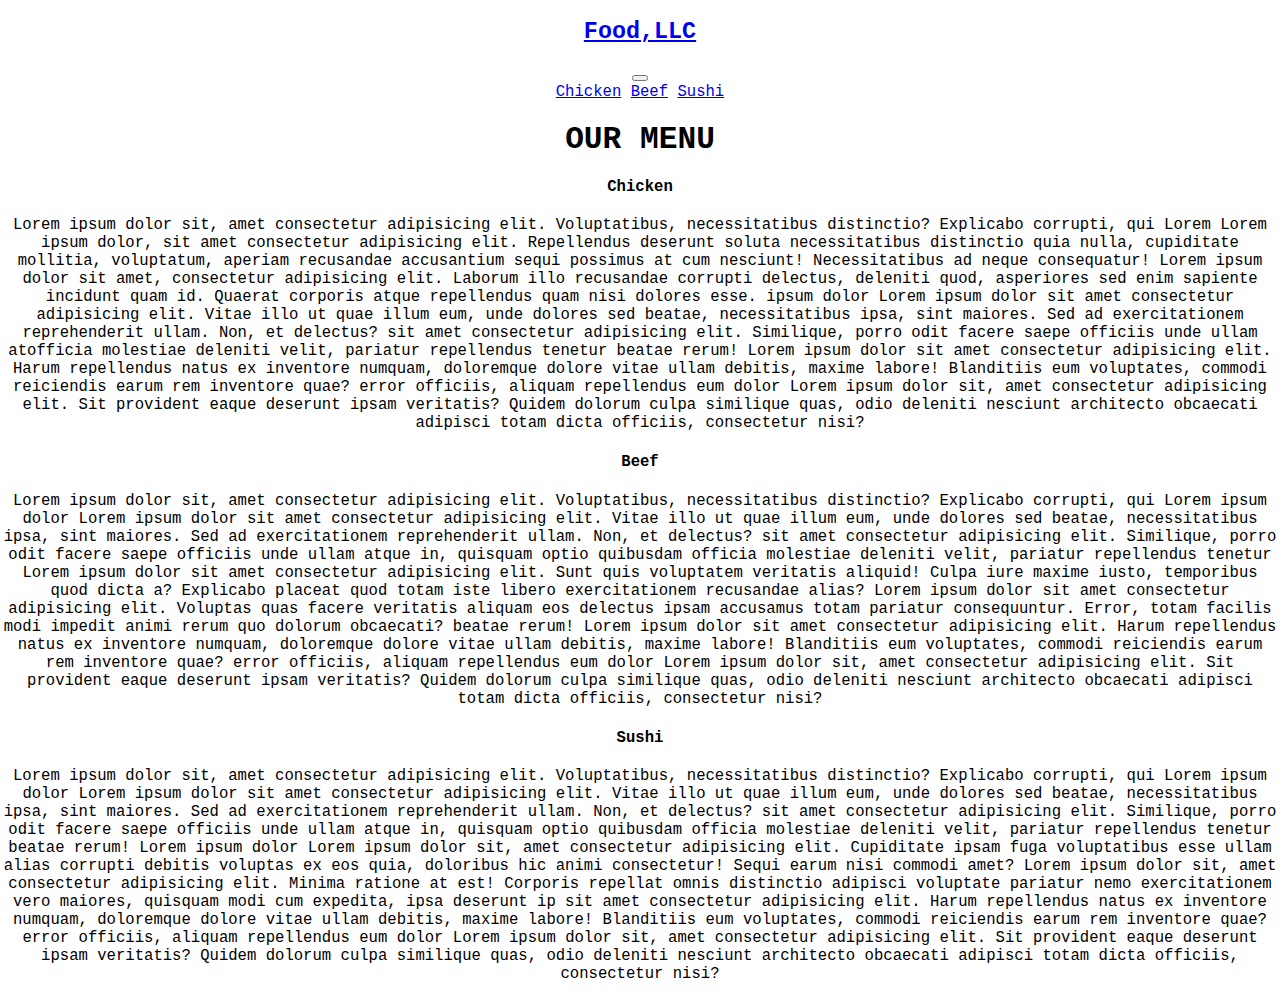
<file: index.html>
<!DOCTYPE html>
<html lang="en">
<head>
    <meta charset="UTF-8">
    <meta http-equiv="X-UA-Compatible" content="IE=edge">
    <meta name="viewport" content="width=device-width, initial-scale=1.0">
    <title>module3-solution</title>


    <link href="https://cdn.jsdelivr.net/npm/bootstrap@5.1.3/dist/css/bootstrap.min.css" rel="stylesheet" integrity="sha384-1BmE4kWBq78iYhFldvKuhfTAU6auU8tT94WrHftjDbrCEXSU1oBoqyl2QvZ6jIW3" crossorigin="anonymous">

    <link rel="stylesheet" href="style.css">
</head>
<body>
    <nav class="navbar navbar-expand-lg navbar-light bg-light">
        <div class="container-fluid">
          <a class="navbar-brand ms-5" href="#"><h2>Food,LLC</h2></a>
          <button class="navbar-toggler d-md-none" type="button" data-bs-toggle="collapse" data-bs-target="#navbarNavAltMarkup" aria-controls="navbarNavAltMarkup" aria-expanded="false" aria-label="Toggle navigation">
            <span class="navbar-toggler-icon"></span>
          </button>
            <div class="collapse navbar-collapse " id="navbarNavAltMarkup">
                    <div class="navbar-nav d-md-none  text-center">
                        <a class="nav-link " href="#">Chicken</a>
                        <a class="nav-link" href="#">Beef</a>
                        <a class="nav-link" href="#">Sushi</a>
                    </div>
            </div>
        </div>
    </nav>

      <!-- Home -->


        <div class="container">

          <h1 class="p-5 text-center">OUR MENU</h1>

            <div class="row g-3">
            <div class="col-lg-12 col-md-6">
                    <div class="p-3  bg-secondary">
                        <h4 class="box-head chicken text-center">Chicken</h4>
                        <p>Lorem ipsum dolor sit, amet consectetur adipisicing elit. Voluptatibus, necessitatibus
                            distinctio? Explicabo corrupti, qui  Lorem Lorem ipsum dolor, sit amet consectetur adipisicing elit. Repellendus deserunt soluta necessitatibus distinctio quia nulla, cupiditate mollitia, voluptatum, aperiam recusandae accusantium sequi possimus at cum nesciunt! Necessitatibus ad neque consequatur! Lorem ipsum dolor sit amet, consectetur adipisicing elit. Laborum illo recusandae corrupti delectus, deleniti quod, asperiores sed enim sapiente incidunt quam id. Quaerat corporis atque repellendus quam nisi dolores esse. ipsum dolor Lorem ipsum dolor sit amet consectetur adipisicing elit. Vitae illo ut quae illum eum, unde dolores sed beatae, necessitatibus ipsa, sint maiores. Sed ad exercitationem reprehenderit ullam. Non, et delectus? sit amet consectetur adipisicing elit. Similique, porro odit facere saepe officiis unde ullam atofficia molestiae deleniti velit, pariatur repellendus tenetur beatae rerum! Lorem ipsum dolor sit amet consectetur adipisicing elit. Harum repellendus natus ex inventore numquam, doloremque dolore vitae ullam debitis, maxime labore! Blanditiis eum voluptates, commodi reiciendis earum rem inventore quae? error officiis, aliquam repellendus eum dolor Lorem ipsum dolor sit, amet consectetur adipisicing elit. Sit provident eaque deserunt ipsam veritatis? Quidem dolorum culpa similique quas, odio deleniti nesciunt architecto obcaecati adipisci totam dicta officiis, consectetur nisi? </p>
                    </div>
            </div>

            <div class="col-lg-12 col-md-6">
                    <div class="p-3  bg-secondary">
                        <h4 class="box-head chicken text-center">Beef</h4>
                        <p>Lorem ipsum dolor sit, amet consectetur adipisicing elit. Voluptatibus, necessitatibus
                            distinctio? Explicabo corrupti, qui  Lorem ipsum dolor Lorem ipsum dolor sit amet consectetur adipisicing elit. Vitae illo ut quae illum eum, unde dolores sed beatae, necessitatibus ipsa, sint maiores. Sed ad exercitationem reprehenderit ullam. Non, et delectus? sit amet consectetur adipisicing elit. Similique, porro odit facere saepe officiis unde ullam atque in, quisquam optio quibusdam officia molestiae deleniti velit, pariatur repellendus tenetur Lorem ipsum dolor sit amet consectetur adipisicing elit. Sunt quis voluptatem veritatis aliquid! Culpa iure maxime iusto, temporibus quod dicta a? Explicabo placeat quod totam iste libero exercitationem recusandae alias? Lorem ipsum dolor sit amet consectetur adipisicing elit. Voluptas quas facere veritatis aliquam eos delectus ipsam accusamus totam pariatur consequuntur. Error, totam facilis modi impedit animi rerum quo dolorum obcaecati? beatae rerum! Lorem ipsum dolor sit amet consectetur adipisicing elit. Harum repellendus natus ex inventore numquam, doloremque dolore vitae ullam debitis, maxime labore! Blanditiis eum voluptates, commodi reiciendis earum rem inventore quae? error officiis, aliquam repellendus eum dolor Lorem ipsum dolor sit, amet consectetur adipisicing elit. Sit provident eaque deserunt ipsam veritatis? Quidem dolorum culpa similique quas, odio deleniti nesciunt architecto obcaecati adipisci totam dicta officiis, consectetur nisi? </p>
                     
                    </div>
            </div>

            <div class="col-lg-12 col-md-12">
                <div class="p-3  bg-secondary">
                    <h4 class="box-head chicken text-center">Sushi</h4>
                    <p>Lorem ipsum dolor sit, amet consectetur adipisicing elit. Voluptatibus, necessitatibus
                        distinctio? Explicabo corrupti, qui  Lorem ipsum dolor Lorem ipsum dolor sit amet consectetur adipisicing elit. Vitae illo ut quae illum eum, unde dolores sed beatae, necessitatibus ipsa, sint maiores. Sed ad exercitationem reprehenderit ullam. Non, et delectus? sit amet consectetur adipisicing elit. Similique, porro odit facere saepe officiis unde ullam atque in, quisquam optio quibusdam officia molestiae deleniti velit, pariatur repellendus tenetur beatae rerum! Lorem ipsum dolor Lorem ipsum dolor sit, amet consectetur adipisicing elit. Cupiditate ipsam fuga voluptatibus esse ullam alias corrupti debitis voluptas ex eos quia, doloribus hic animi consectetur! Sequi earum nisi commodi amet? Lorem ipsum dolor sit, amet consectetur adipisicing elit. Minima ratione at est! Corporis repellat omnis distinctio adipisci voluptate pariatur nemo exercitationem vero maiores, quisquam modi cum expedita, ipsa deserunt ip sit amet consectetur adipisicing elit. Harum repellendus natus ex inventore numquam, doloremque dolore vitae ullam debitis, maxime labore! Blanditiis eum voluptates, commodi reiciendis earum rem inventore quae? error officiis, aliquam repellendus eum dolor Lorem ipsum dolor sit, amet consectetur adipisicing elit. Sit provident eaque deserunt ipsam veritatis? Quidem dolorum culpa similique quas, odio deleniti nesciunt architecto obcaecati adipisci totam dicta officiis, consectetur nisi? </p>
                    </div>
            </div>

        </div>
      
  



    <!-- Bootstrap js -->
    <script src="https://cdn.jsdelivr.net/npm/bootstrap@5.1.3/dist/js/bootstrap.bundle.min.js" integrity="sha384-ka7Sk0Gln4gmtz2MlQnikT1wXgYsOg+OMhuP+IlRH9sENBO0LRn5q+8nbTov4+1p" crossorigin="anonymous"></script>
</body>
</html>
</file>
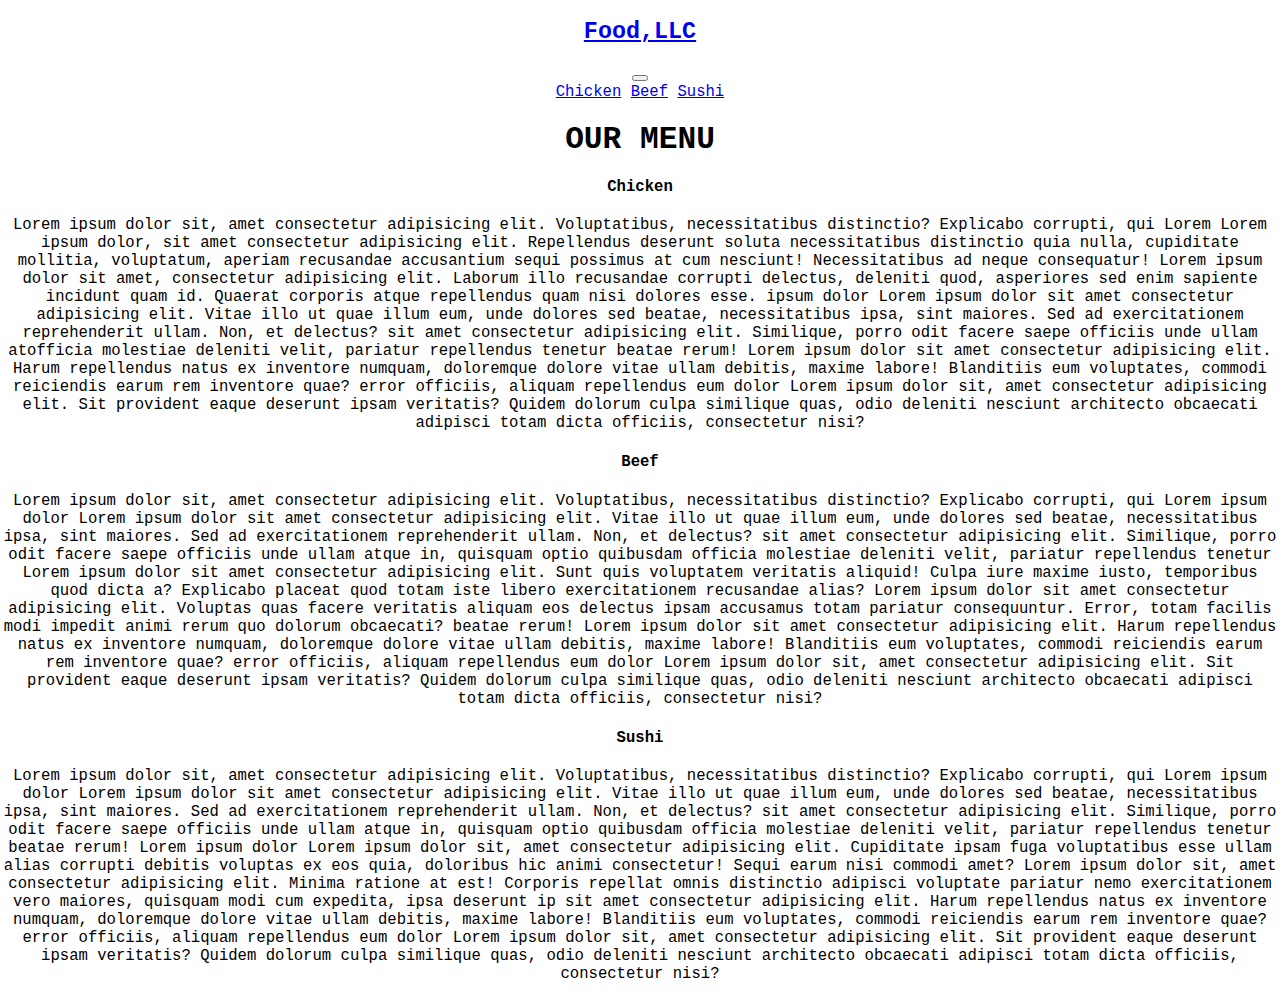
<file: inex.html>
<!DOCTYPE html>
<html lang="en">
<head>
    <meta charset="UTF-8">
    <meta http-equiv="X-UA-Compatible" content="IE=edge">
    <meta name="viewport" content="width=device-width, initial-scale=1.0">
    <title>module3-solution</title>


    <link href="https://cdn.jsdelivr.net/npm/bootstrap@5.1.3/dist/css/bootstrap.min.css" rel="stylesheet" integrity="sha384-1BmE4kWBq78iYhFldvKuhfTAU6auU8tT94WrHftjDbrCEXSU1oBoqyl2QvZ6jIW3" crossorigin="anonymous">

    <link rel="stylesheet" href="style.css">
</head>
<body>
    <nav class="navbar navbar-expand-lg navbar-light bg-light">
        <div class="container-fluid">
          <a class="navbar-brand ms-5" href="#"><h2>Food,LLC</h2></a>
          <button class="navbar-toggler d-md-none" type="button" data-bs-toggle="collapse" data-bs-target="#navbarNavAltMarkup" aria-controls="navbarNavAltMarkup" aria-expanded="false" aria-label="Toggle navigation">
            <span class="navbar-toggler-icon"></span>
          </button>
            <div class="collapse navbar-collapse " id="navbarNavAltMarkup">
                    <div class="navbar-nav d-md-none  text-center">
                        <a class="nav-link " href="#">Chicken</a>
                        <a class="nav-link" href="#">Beef</a>
                        <a class="nav-link" href="#">Sushi</a>
                    </div>
            </div>
        </div>
    </nav>

      <!-- Home -->


        <div class="container">

          <h1 class="p-5 text-center">OUR MENU</h1>

            <div class="row g-3">
            <div class="col-lg-12 col-md-6">
                    <div class="p-3  bg-secondary">
                        <h4 class="box-head chicken text-center">Chicken</h4>
                        <p>Lorem ipsum dolor sit, amet consectetur adipisicing elit. Voluptatibus, necessitatibus
                            distinctio? Explicabo corrupti, qui  Lorem Lorem ipsum dolor, sit amet consectetur adipisicing elit. Repellendus deserunt soluta necessitatibus distinctio quia nulla, cupiditate mollitia, voluptatum, aperiam recusandae accusantium sequi possimus at cum nesciunt! Necessitatibus ad neque consequatur! Lorem ipsum dolor sit amet, consectetur adipisicing elit. Laborum illo recusandae corrupti delectus, deleniti quod, asperiores sed enim sapiente incidunt quam id. Quaerat corporis atque repellendus quam nisi dolores esse. ipsum dolor Lorem ipsum dolor sit amet consectetur adipisicing elit. Vitae illo ut quae illum eum, unde dolores sed beatae, necessitatibus ipsa, sint maiores. Sed ad exercitationem reprehenderit ullam. Non, et delectus? sit amet consectetur adipisicing elit. Similique, porro odit facere saepe officiis unde ullam atofficia molestiae deleniti velit, pariatur repellendus tenetur beatae rerum! Lorem ipsum dolor sit amet consectetur adipisicing elit. Harum repellendus natus ex inventore numquam, doloremque dolore vitae ullam debitis, maxime labore! Blanditiis eum voluptates, commodi reiciendis earum rem inventore quae? error officiis, aliquam repellendus eum dolor Lorem ipsum dolor sit, amet consectetur adipisicing elit. Sit provident eaque deserunt ipsam veritatis? Quidem dolorum culpa similique quas, odio deleniti nesciunt architecto obcaecati adipisci totam dicta officiis, consectetur nisi? </p>
                    </div>
            </div>

            <div class="col-lg-12 col-md-6">
                    <div class="p-3  bg-secondary">
                        <h4 class="box-head chicken text-center">Beef</h4>
                        <p>Lorem ipsum dolor sit, amet consectetur adipisicing elit. Voluptatibus, necessitatibus
                            distinctio? Explicabo corrupti, qui  Lorem ipsum dolor Lorem ipsum dolor sit amet consectetur adipisicing elit. Vitae illo ut quae illum eum, unde dolores sed beatae, necessitatibus ipsa, sint maiores. Sed ad exercitationem reprehenderit ullam. Non, et delectus? sit amet consectetur adipisicing elit. Similique, porro odit facere saepe officiis unde ullam atque in, quisquam optio quibusdam officia molestiae deleniti velit, pariatur repellendus tenetur Lorem ipsum dolor sit amet consectetur adipisicing elit. Sunt quis voluptatem veritatis aliquid! Culpa iure maxime iusto, temporibus quod dicta a? Explicabo placeat quod totam iste libero exercitationem recusandae alias? Lorem ipsum dolor sit amet consectetur adipisicing elit. Voluptas quas facere veritatis aliquam eos delectus ipsam accusamus totam pariatur consequuntur. Error, totam facilis modi impedit animi rerum quo dolorum obcaecati? beatae rerum! Lorem ipsum dolor sit amet consectetur adipisicing elit. Harum repellendus natus ex inventore numquam, doloremque dolore vitae ullam debitis, maxime labore! Blanditiis eum voluptates, commodi reiciendis earum rem inventore quae? error officiis, aliquam repellendus eum dolor Lorem ipsum dolor sit, amet consectetur adipisicing elit. Sit provident eaque deserunt ipsam veritatis? Quidem dolorum culpa similique quas, odio deleniti nesciunt architecto obcaecati adipisci totam dicta officiis, consectetur nisi? </p>
                     
                    </div>
            </div>

            <div class="col-lg-12 col-md-12">
                <div class="p-3  bg-secondary">
                    <h4 class="box-head chicken text-center">Sushi</h4>
                    <p>Lorem ipsum dolor sit, amet consectetur adipisicing elit. Voluptatibus, necessitatibus
                        distinctio? Explicabo corrupti, qui  Lorem ipsum dolor Lorem ipsum dolor sit amet consectetur adipisicing elit. Vitae illo ut quae illum eum, unde dolores sed beatae, necessitatibus ipsa, sint maiores. Sed ad exercitationem reprehenderit ullam. Non, et delectus? sit amet consectetur adipisicing elit. Similique, porro odit facere saepe officiis unde ullam atque in, quisquam optio quibusdam officia molestiae deleniti velit, pariatur repellendus tenetur beatae rerum! Lorem ipsum dolor Lorem ipsum dolor sit, amet consectetur adipisicing elit. Cupiditate ipsam fuga voluptatibus esse ullam alias corrupti debitis voluptas ex eos quia, doloribus hic animi consectetur! Sequi earum nisi commodi amet? Lorem ipsum dolor sit, amet consectetur adipisicing elit. Minima ratione at est! Corporis repellat omnis distinctio adipisci voluptate pariatur nemo exercitationem vero maiores, quisquam modi cum expedita, ipsa deserunt ip sit amet consectetur adipisicing elit. Harum repellendus natus ex inventore numquam, doloremque dolore vitae ullam debitis, maxime labore! Blanditiis eum voluptates, commodi reiciendis earum rem inventore quae? error officiis, aliquam repellendus eum dolor Lorem ipsum dolor sit, amet consectetur adipisicing elit. Sit provident eaque deserunt ipsam veritatis? Quidem dolorum culpa similique quas, odio deleniti nesciunt architecto obcaecati adipisci totam dicta officiis, consectetur nisi? </p>
                    </div>
            </div>

        </div>
      
  



    <!-- Bootstrap js -->
    <script src="https://cdn.jsdelivr.net/npm/bootstrap@5.1.3/dist/js/bootstrap.bundle.min.js" integrity="sha384-ka7Sk0Gln4gmtz2MlQnikT1wXgYsOg+OMhuP+IlRH9sENBO0LRn5q+8nbTov4+1p" crossorigin="anonymous"></script>
</body>
</html>
</file>
<file: style.css>
body{
    margin: 0;
    padding: 0;
    font-family:monospace;
    text-align: center;
    font-size: larger;
    font-weight: 400;
    text-align: center;
}
</file>
